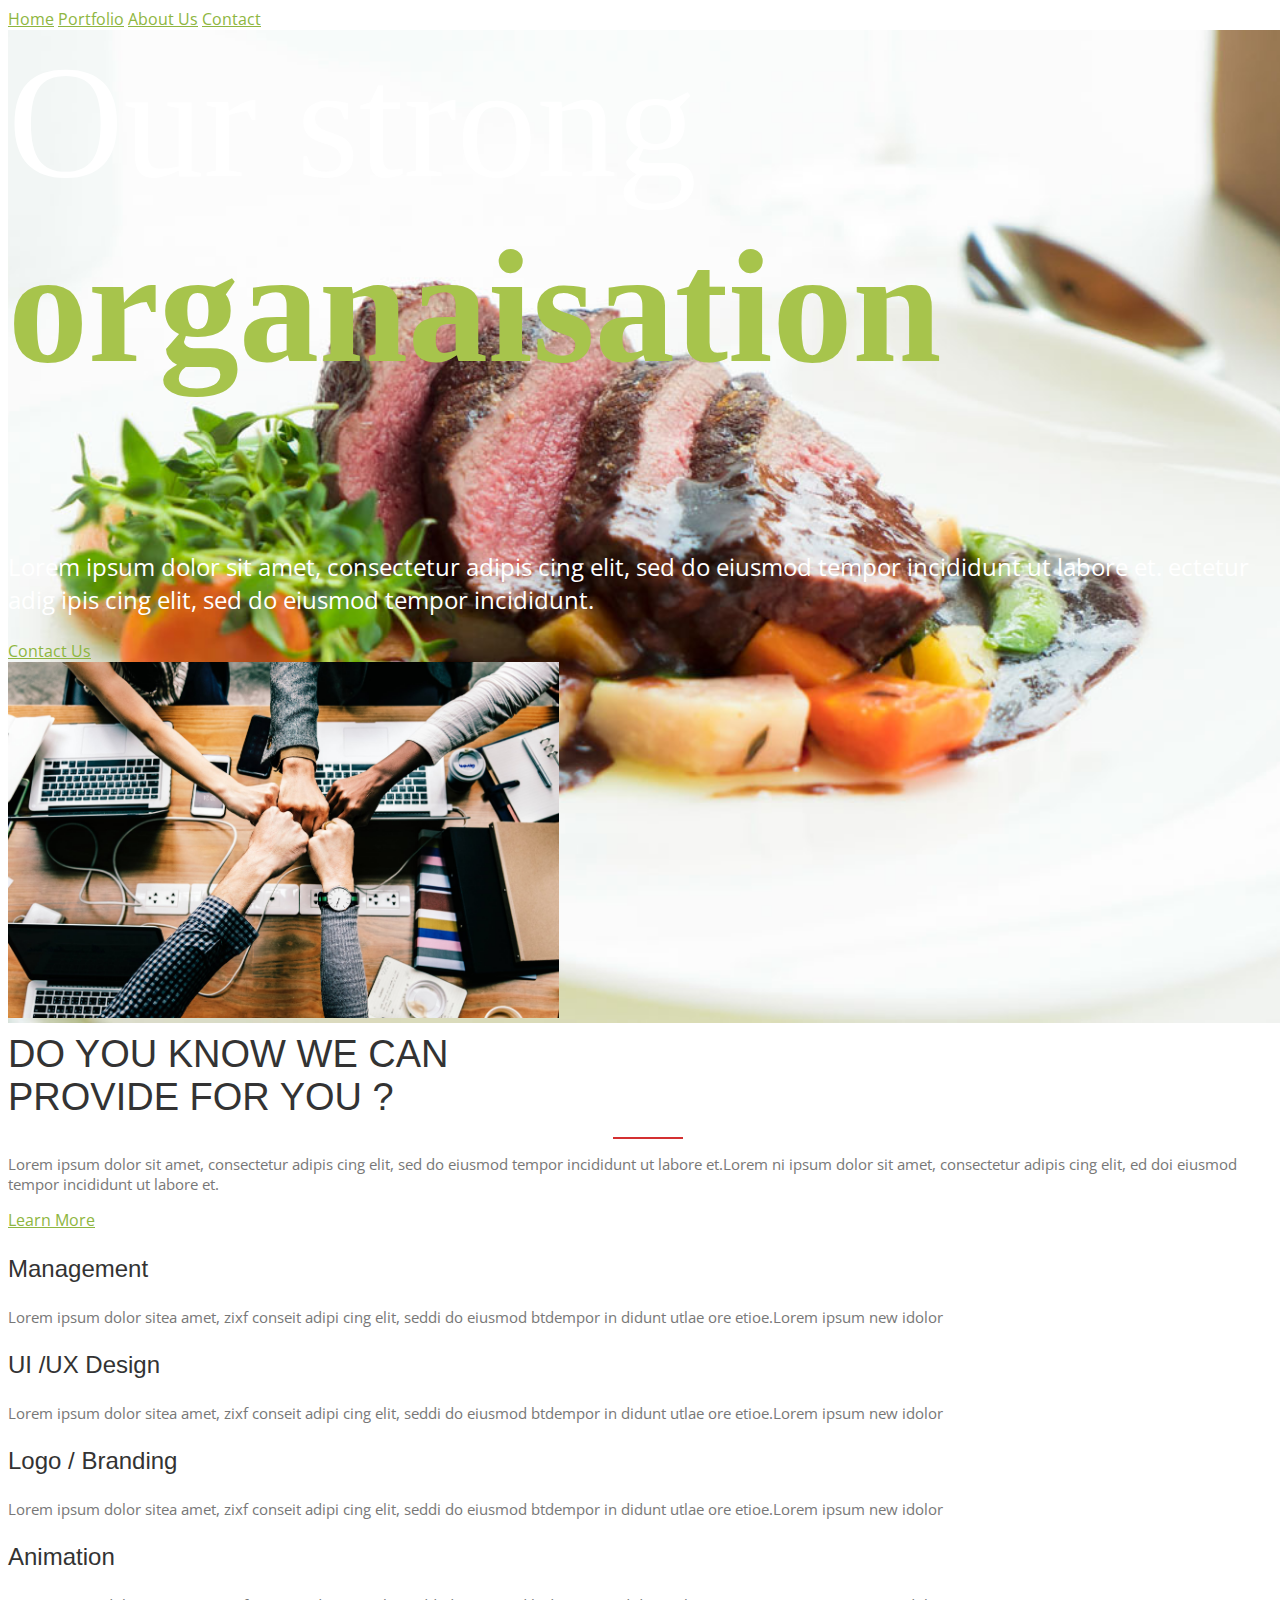
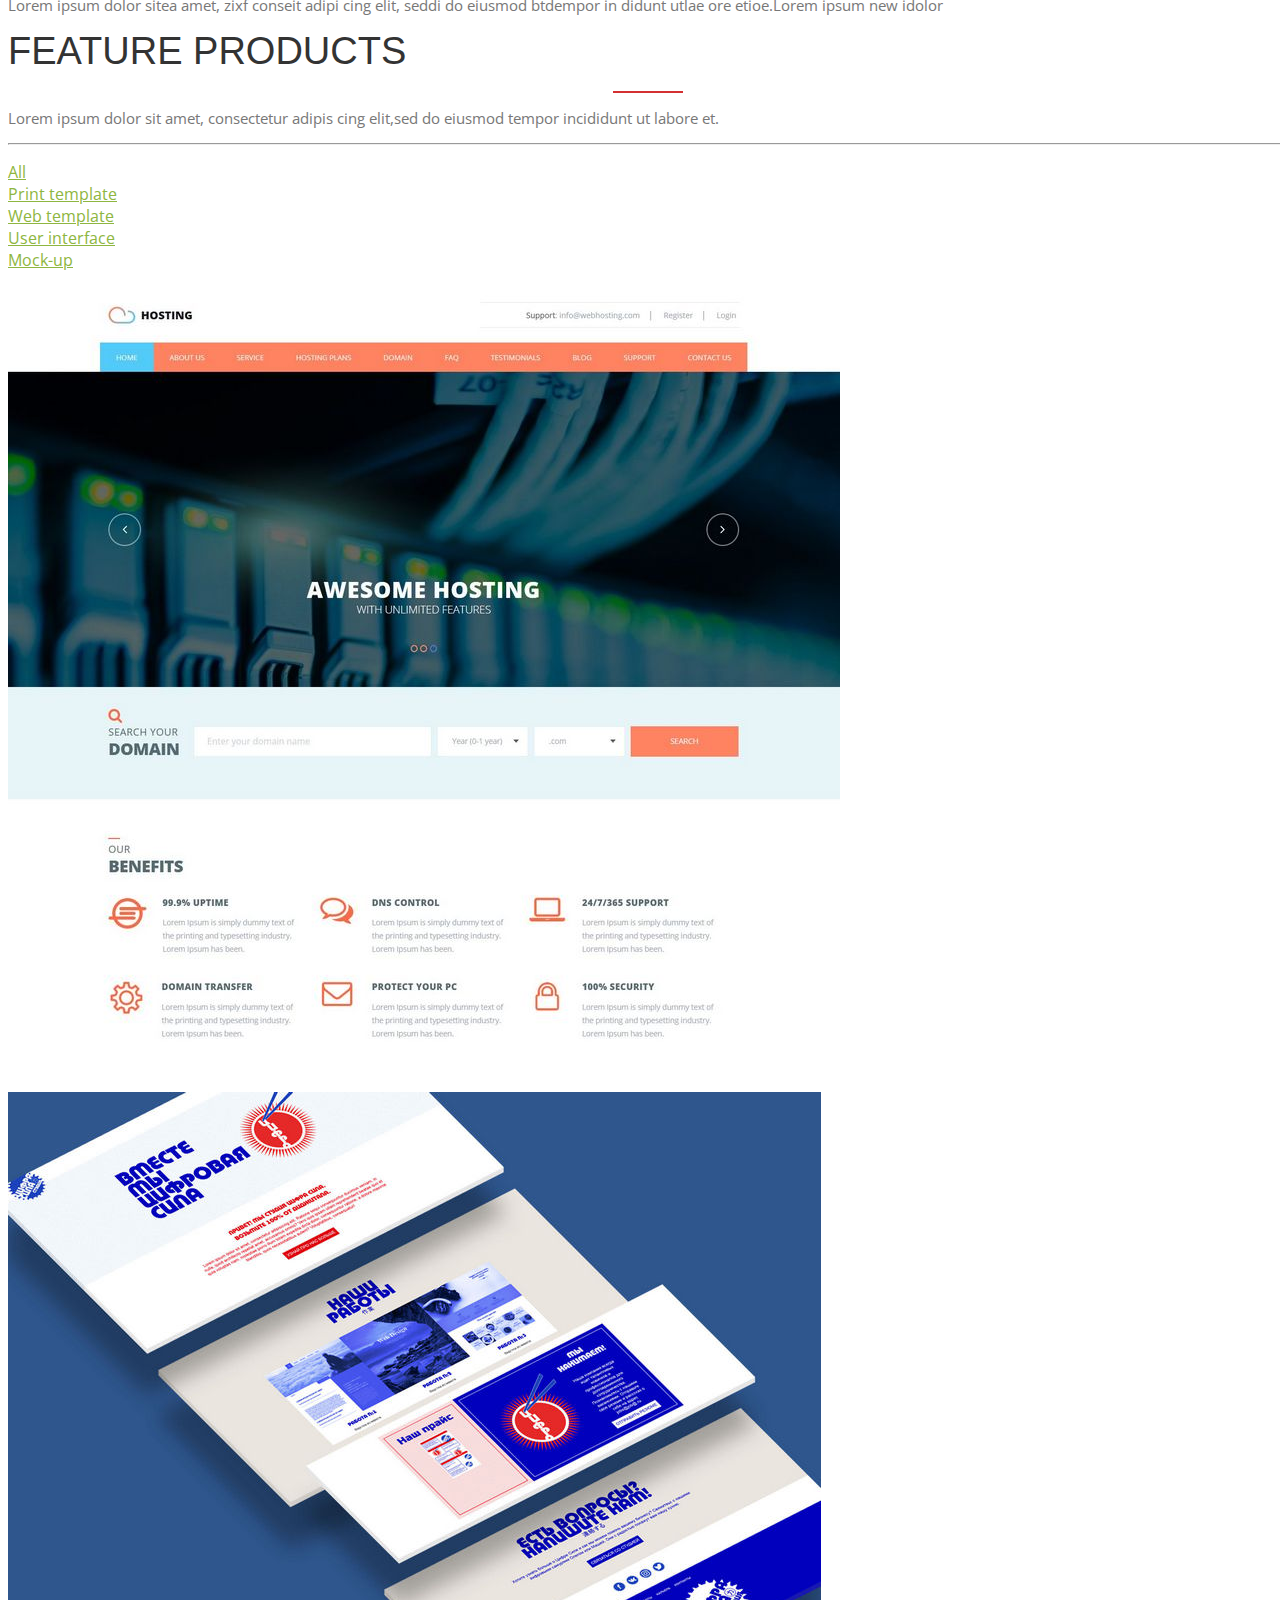
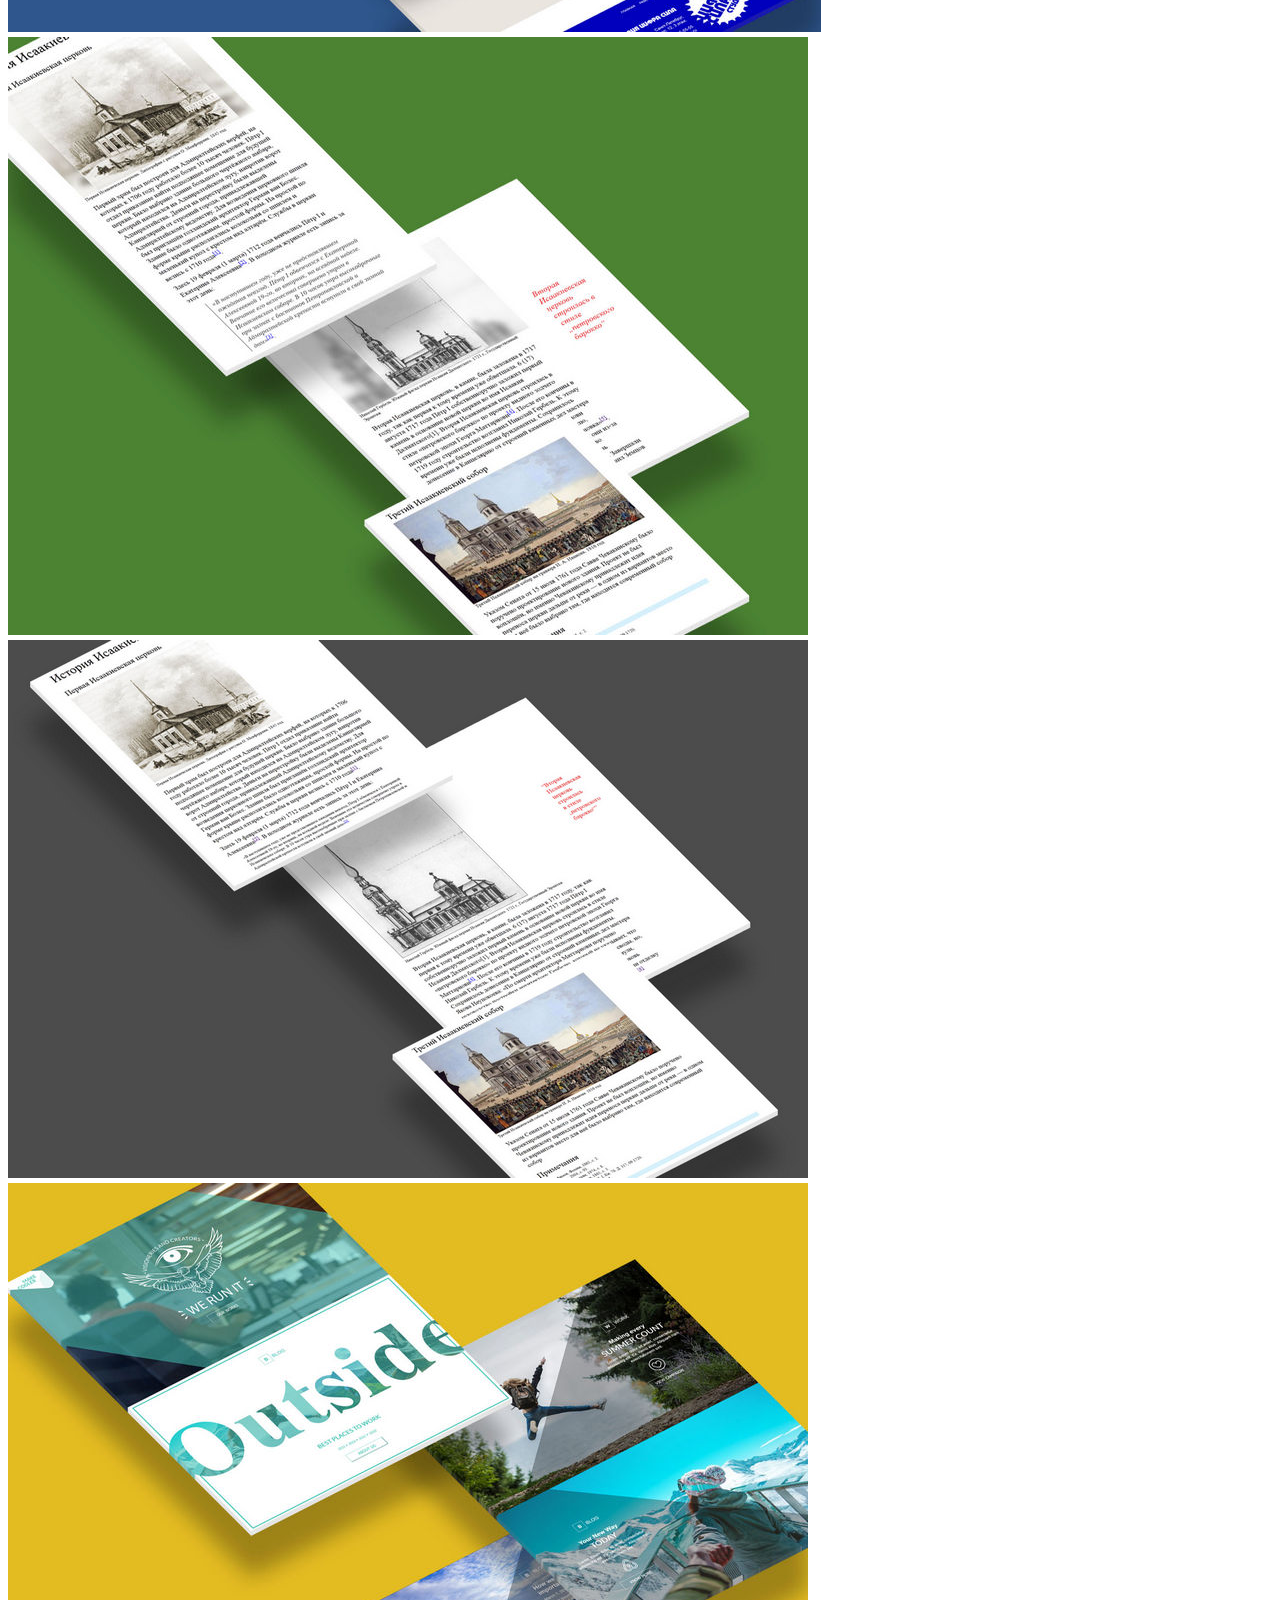
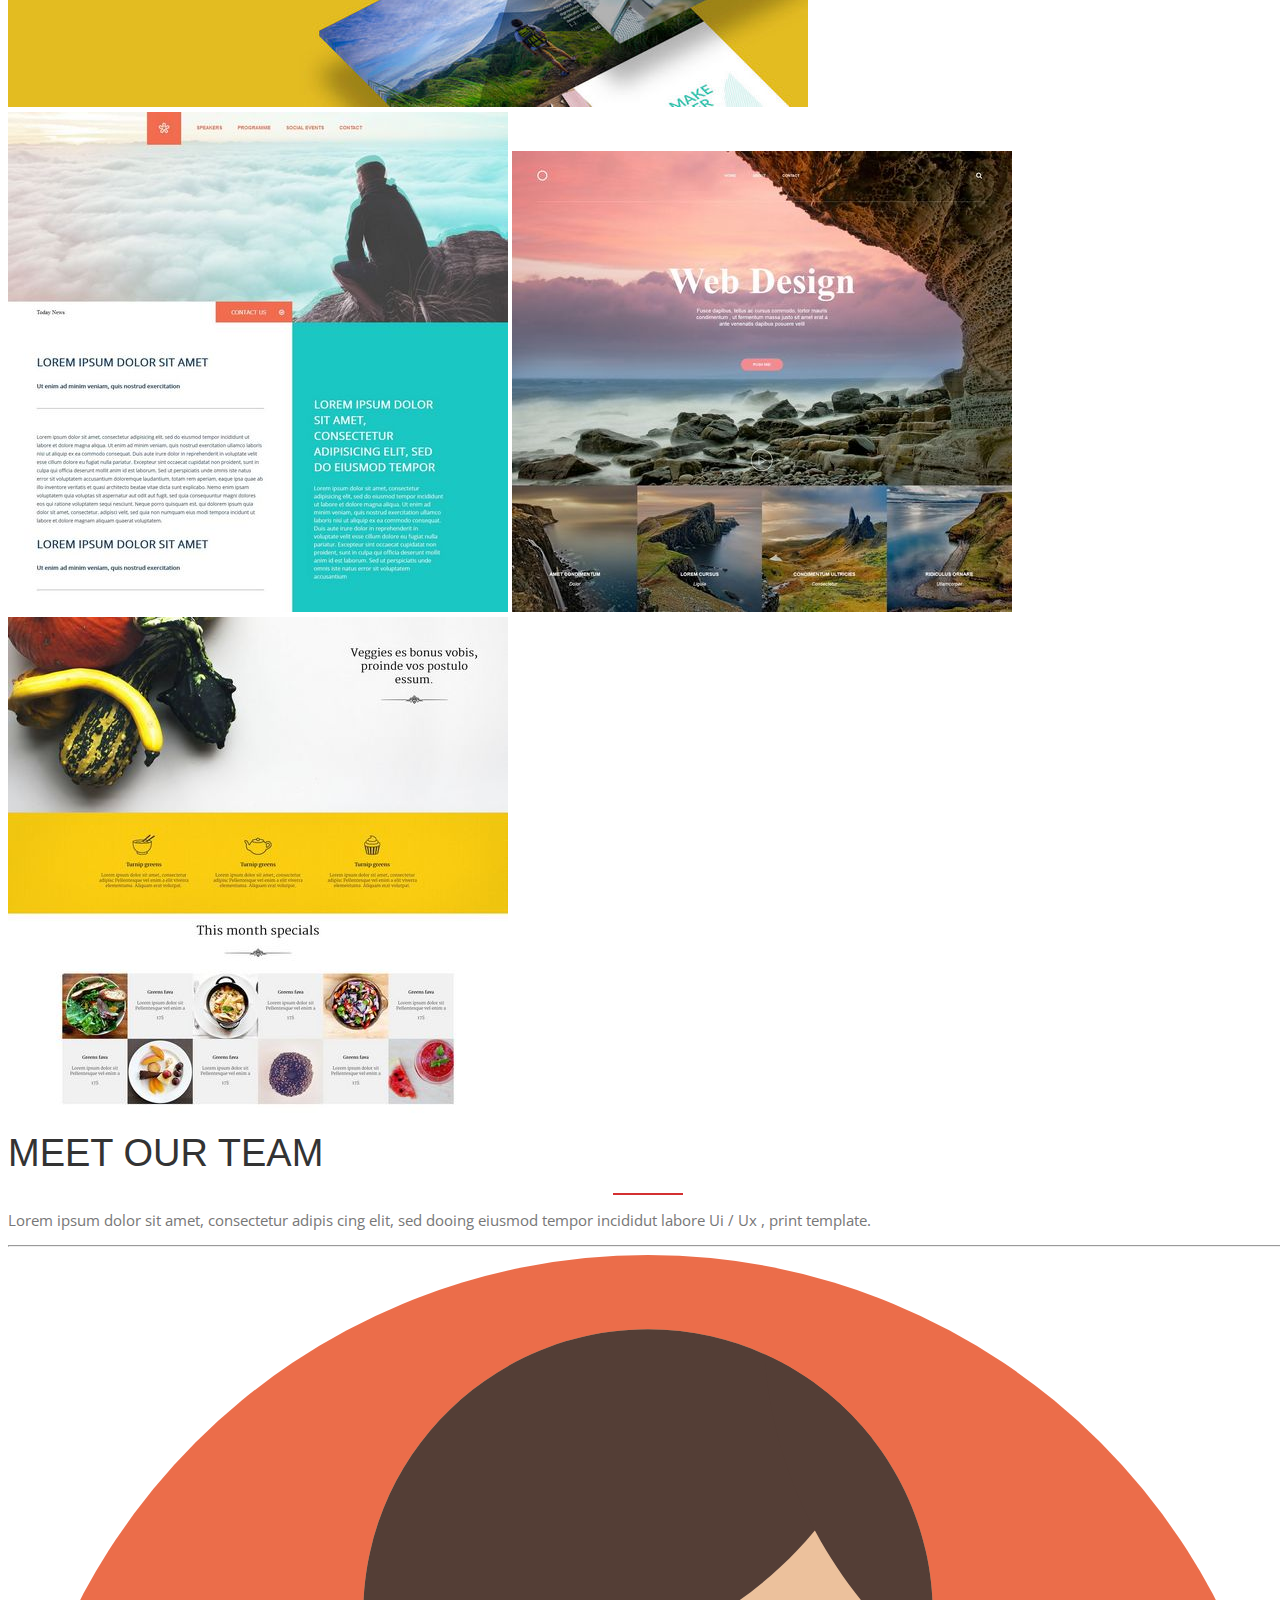
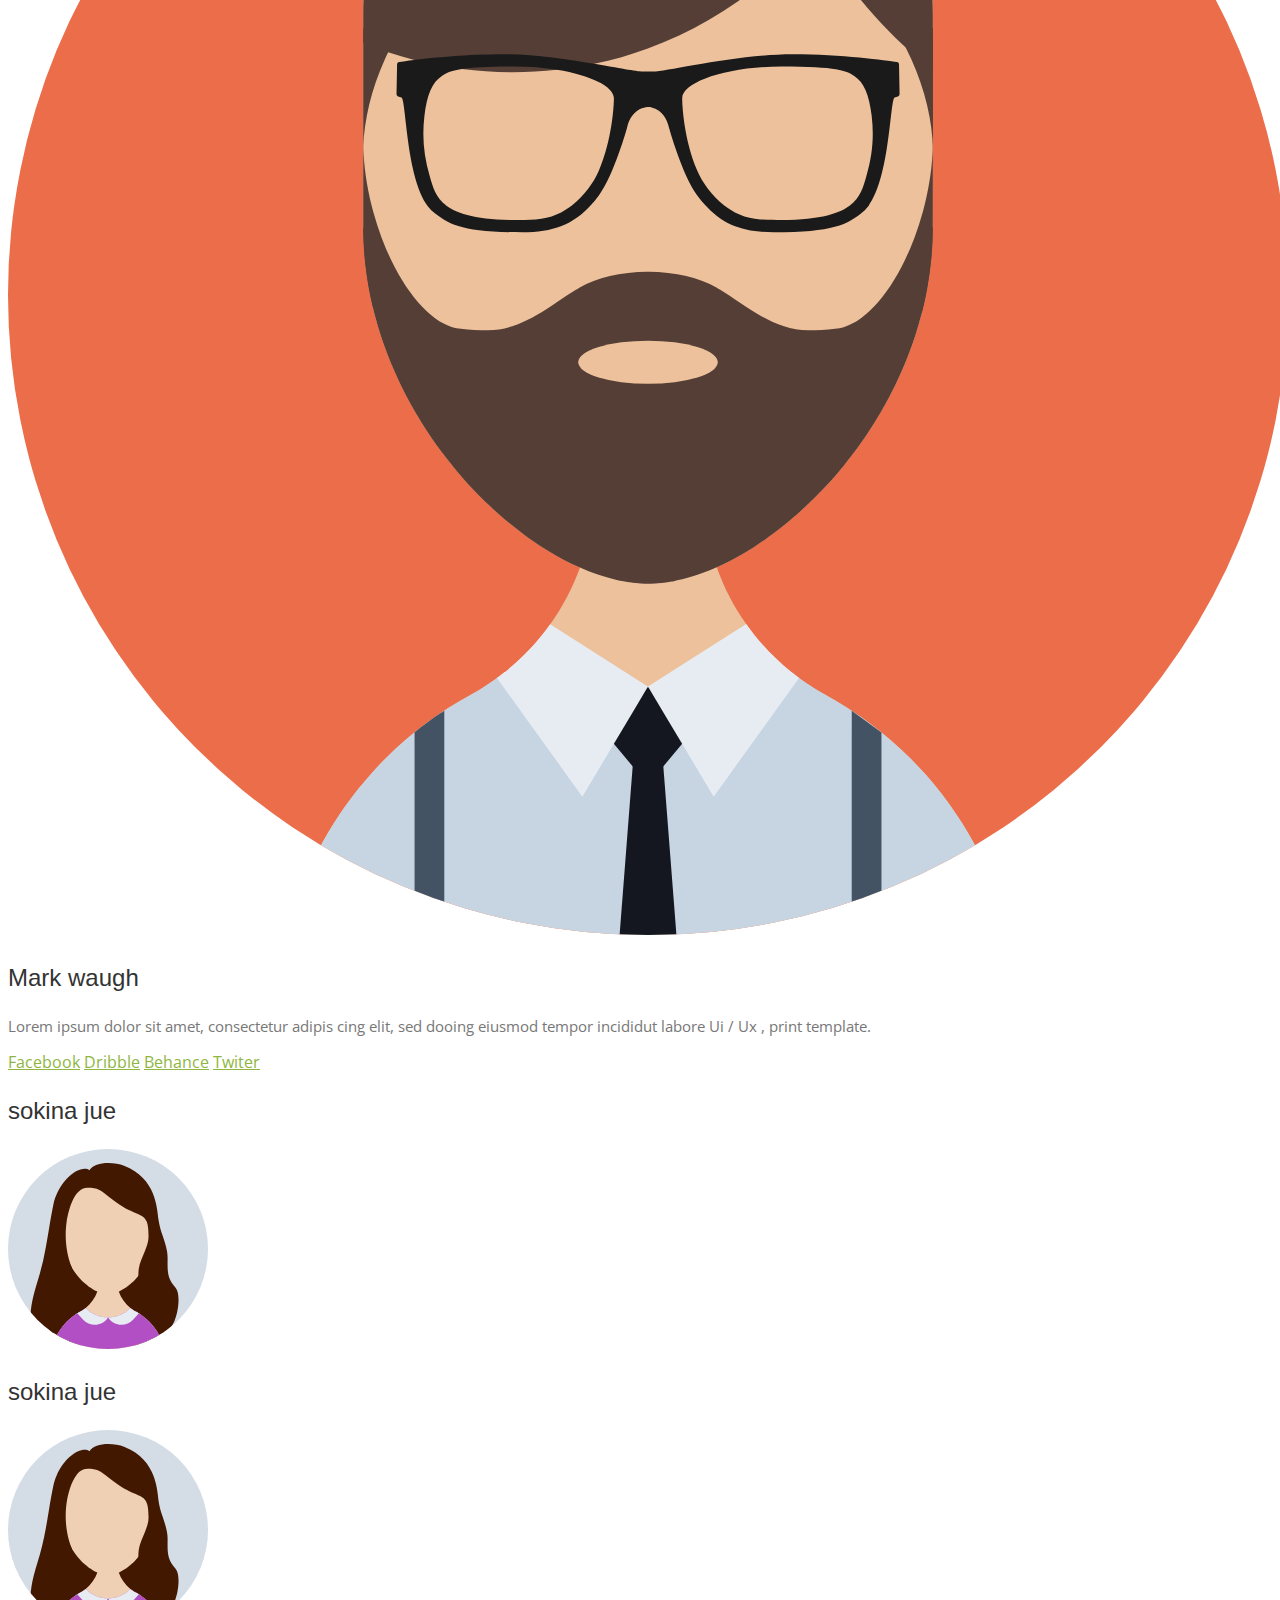
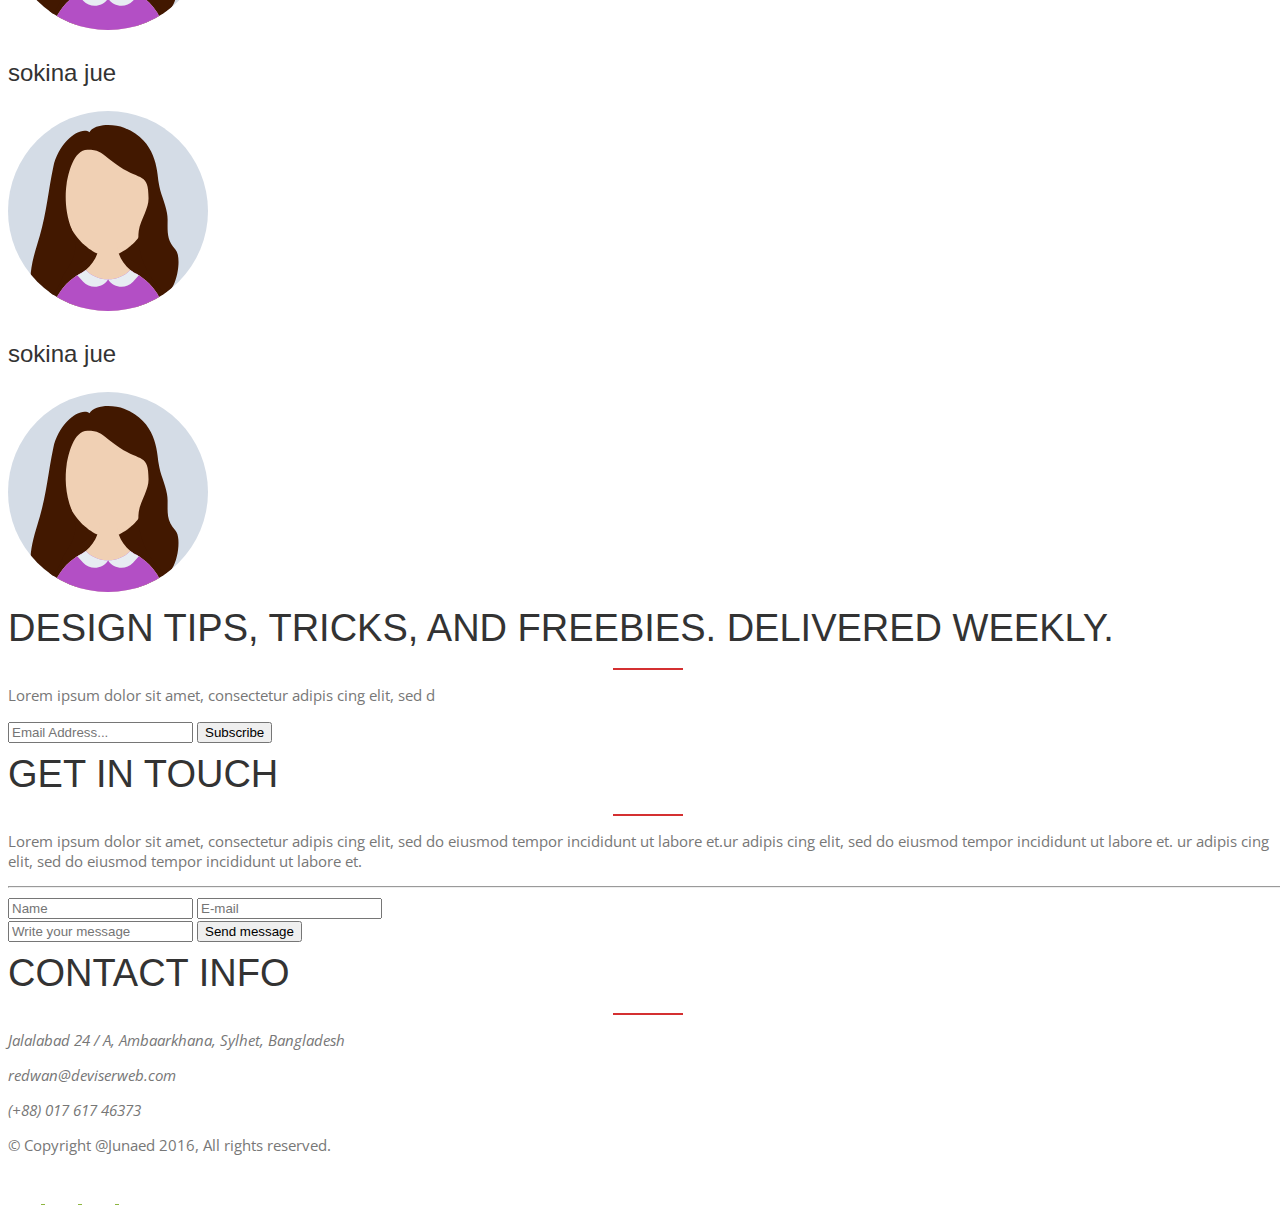
<file: index.html>
<!DOCTYPE html>
<html lang="en">
<head>
	<meta charset="utf-8">
	<title>Домашнее задание 2</title>
	<meta name="viewport" content="width=device-width, initial-scale=1.0">
	<link href="https://fonts.googleapis.com/css?family=Open+Sans:400,700,800&display=swap&subset=cyrillic" rel="stylesheet">
	<link rel="stylesheet" type="text/css" href="css/style.css">
</head>
<body>
	<div class="header-out-wrapper">
		<header>
			<div class="site-menu">
				<a href="">Home</a>
				<a href="">Portfolio</a>
				<a href="">About Us</a>
				<a href="">Contact</a>
			</div>
		</header>
	</div>
	<main>
		<div class="intro-out-wrapper">
			<div class="intro">
				<div class="intro-wrapper">
					<h1 class="intro-heading">Our strong<br> <span class="style-text">organaisation</span></h1>
					<p class="intro-text">Lorem ipsum dolor sit amet, consectetur adipis cing elit, sed do eiusmod tempor incididunt  ut labore et. ectetur adig ipis cing elit, sed do eiusmod tempor incididunt.</p>
					<a class="contact-link" href="">Contact Us</a>
				</div>
				<a class="intro-image-link" href=""><img class="intro-image" src="images/office.jpeg" alt="Фото офиса" width="551" height="356"></a>
			</div>
		</div>
		<div class="services">
			<div class="services-lead-wrapper">
				<h2 class="services-heading">Do you know we can<br> provide for you ?</h2>
				<p class="services-text">Lorem ipsum dolor sit amet, consectetur adipis cing elit, sed do eiusmod tempor incididunt ut labore et.Lorem ni ipsum dolor sit amet, consectetur adipis cing elit, ed doi eiusmod tempor incididunt ut labore et.</p>
				<a class="services-link" href="">Learn More</a>
			</div>
			<div class="services-wrapper">
				<div class="service">
					<h3 class="management">Management</h3>
					<p>Lorem ipsum dolor sitea amet, zixf conseit  adipi cing elit, seddi do eiusmod btdempor in didunt utlae ore etioe.Lorem ipsum new idolor</p>
				</div>
				<div class="service">
					<h3 class="ux">UI /UX Design</h3>
					<p>Lorem ipsum dolor sitea amet, zixf conseit  adipi cing elit, seddi do eiusmod btdempor in didunt utlae ore etioe.Lorem ipsum new idolor</p>
				</div>
				<div class="service">
					<h3 class="branding">Logo / Branding</h3>
					<p>Lorem ipsum dolor sitea amet, zixf conseit  adipi cing elit, seddi do eiusmod btdempor in didunt utlae ore etioe.Lorem ipsum new idolor</p>
				</div>
				<div class="service">
					<h3 class="animation">Animation</h3>
					<p>Lorem ipsum dolor sitea amet, zixf conseit  adipi cing elit, seddi do eiusmod btdempor in didunt utlae ore etioe.Lorem ipsum new idolor</p>
				</div>
			</div>
		</div>
		<div class="feature-products">
			<div class="feature-header">
				<h2 class="feature-heading">Feature products</h2>
				<p class="feature-text">Lorem ipsum dolor sit amet, consectetur adipis cing elit,sed do eiusmod tempor incididunt ut labore et.</p>
				<hr class="header-line">
			</div>
			<ul class="products-filter">
				<li><a class="active" href="">All</a></li>
				<li><a href="">Print template</a></li>
				<li><a href="">Web template</a></li>
				<li><a href="">User interface</a></li>
				<li><a href="">Mock-up</a></li>
			</ul>
			<div class="products-wrapper">
				<img class="product" src="images/work-1.jpg" alt="Скриншот макета">
				<img class="product" src="images/work-2.jpg" alt="Скриншот макета">
				<img class="product" src="images/work-3.jpg" alt="Скриншот макета">
				<img class="product" src="images/work-4.jpg" alt="Скриншот макета">
				<img class="product" src="images/work-5.jpg" alt="Скриншот макета">
				<img class="product" src="images/work-6.jpg" alt="Скриншот интерфейса">
				<img class="product" src="images/work-7.jpg" alt="Скриншот интерфейса">
				<img class="product" src="images/work-8.jpg" alt="Скриншот интерфейса">
			</div>
		</div>
		<div class="team">
			<div class="team-header">
				<h2 class="team-heading">Meet our team</h2>
				<p class="team-text">Lorem ipsum dolor sit amet, consectetur adipis cing elit, sed dooing eiusmod tempor incididut labore Ui / Ux , print template.</p>
				<hr class="header-line team-line">
			</div>
			<div class="team-members-wrapper">
				<img class="main-member-photo" src="images/man.svg" alt="Фото сотрудника">
				<div class="main-member-info">
					<h3>Mark waugh</h3>
					<p>Lorem ipsum dolor sit amet, consectetur adipis cing elit, sed dooing eiusmod tempor incididut labore Ui / Ux , print template.</p>
					<div class="member-social-links">
						<a href="">Facebook</a>
						<a href="">Dribble</a>
						<a href="">Behance</a>
						<a href="">Twiter</a>
					</div>
				</div>
				<div class="members-wrapper">
					<div class="member">
						<h3>sokina jue</h3>
						<img class="member-photo" src="images/girl.svg" alt="Фото сотрудника">
					</div>
					<div class="member">
						<h3>sokina jue</h3>
						<img class="member-photo" src="images/girl.svg" alt="Фото сотрудника">
					</div>
					<div class="member">
						<h3>sokina jue</h3>
						<img class="member-photo" src="images/girl.svg" alt="Фото сотрудника">
					</div>
					<div class="member">
						<h3>sokina jue</h3>
						<img class="member-photo" src="images/girl.svg" alt="Фото сотрудника">
					</div>
				</div>
			</div>
		</div>
		<div class="subscribe">
			<div class="subscribe-wrapper">
				<h2 class="subscribe-heading">Design tips, tricks, and freebies. Delivered weekly.</h2>
				<p>Lorem ipsum dolor sit amet, consectetur adipis cing elit, sed d</p>
			</div>
			<div class="subscribe-form">
				
					<form action="" method="Get" name="forma">
						<label for="email"></label>
						<input type="email-input" name="email" id="email" placeholder="Email Address..." required />
						<input type="submit" name="send" id="send" value="Subscribe">
					</form>
				
			</div>
		</div>
		<div class="feedback-contacts-wrapper">
			<div class="feedback">
				<h2>Get in touch</h2>
				<p>Lorem ipsum dolor sit amet, consectetur adipis cing elit, sed do eiusmod tempor incididunt ut labore et.ur adipis cing elit, sed do eiusmod tempor incididunt ut labore et. ur adipis cing elit, sed do eiusmod tempor incididunt ut labore et.</p>
				<hr class="header-line feedback-line">
				<div class="feedback-form">
					<form action="" method="Get">
					<div class="input">
						<label for="name-input"></label>
						<input type="text" name="Name" id="name-input" placeholder="Name">		
						<label for="email-input"></label>
						<input type="email" name="Name" id="email-input" placeholder="E-mail" required />
					</div>				
						
						<label for="message-input"></label>
						<input type="text" name="message" id="message-input" placeholder="Write your message">

						<input type="submit" name="send-button" id="send-button" value="Send message">
					</form>	
										
				</div>
			</div>
			<div class="contacts">
				<h2>Contact info</h2>
				<address class="contacts-address">
					<p>Jalalabad 24 / A, Ambaarkhana, Sylhet, Bangladesh<br></p>
					<p>redwan@deviserweb.com<br></p>
					<p>(+88) 017 617 46373<br></p>
				</address>
			</div>
			<!-- <div class="contacts-background"></div> -->
		</div>
	</main>
	<footer>
		<div class="footer-wrapper">
			<p>&copy; Copyright @Junaed 2016, All rights reserved.</p>
			<div class="footer-social-links">
				<a href="">
					<img src="images/Twitter_Rounded_Solid.png" alt="Лого">
				</a>
				<a href="">
					<img src="images/LinkedIn_Rounded_Solid.png" alt="Лого">
				</a>
				<a href="">
					<img src="images/Google_Rounded_Solid.png" alt="Лого">
				</a>
				<a href="">
					<img src="images/Facebook_Rounded_Solid.png" alt="Лого">
				</a>
			</div>
		</div>
	</footer>
</body>
</html>
</file>
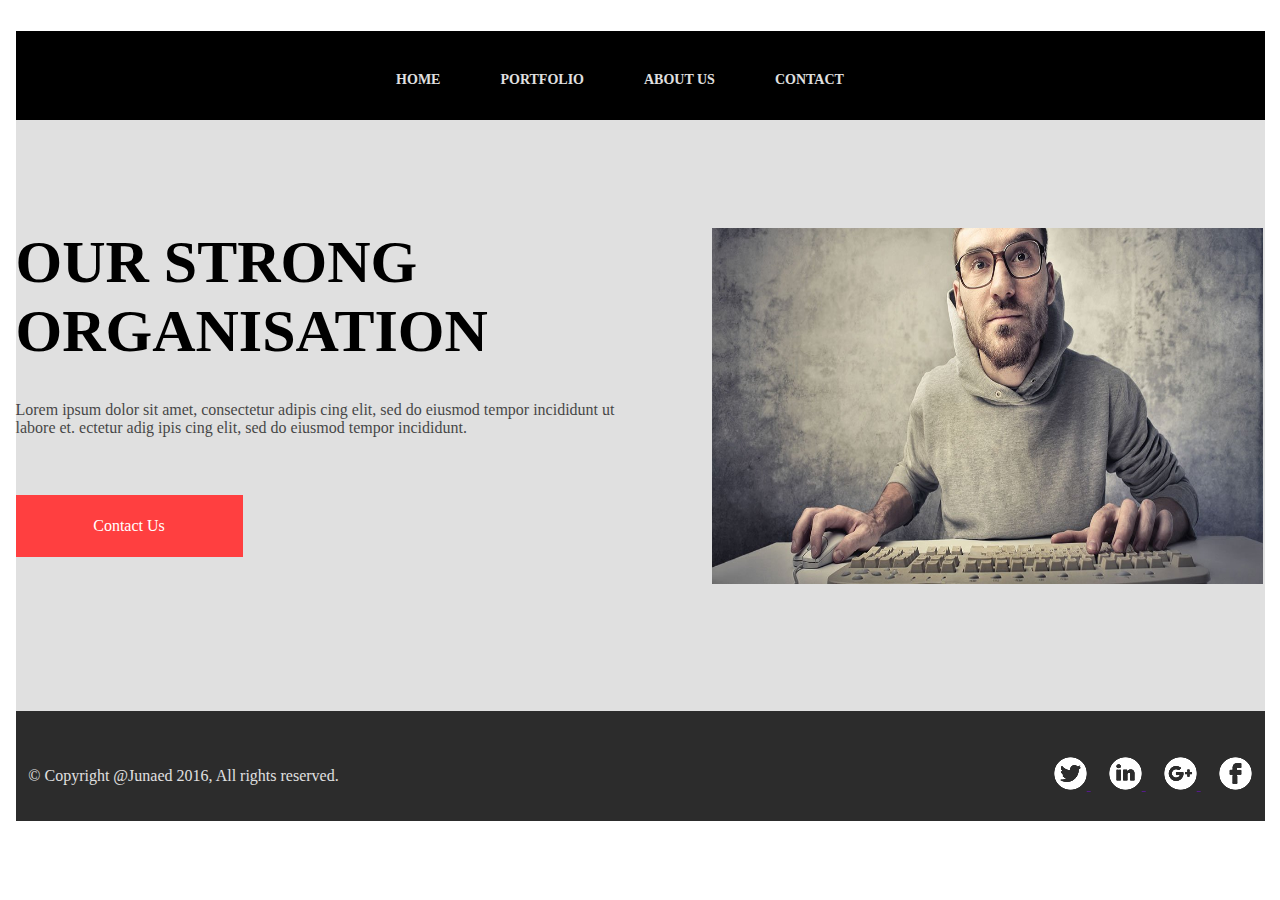
<file: a2_practice/site.html>
<!DOCTYPE html>
<html>
<head>
    <meta charset="utf-8">
    <title>Домашнее задание 2</title>
    <link rel="stylesheet" type="text/css" href="css/style.css">
</head>
<body>
    <div class="alignment">
        <header>
            <nav>
                <a href="">Home</a>
                <a href="">Portfolio</a>
                <a href="">About Us</a>
                <a href="">Contact</a>
            </nav>
        </header>
        <main>
            <div class="intro-wrapper">
                <h1>Our strong<br> organisation</h1>
                <p class="intro-text">Lorem ipsum dolor sit amet, consectetur adipis cing elit, sed do eiusmod tempor incididunt  ut labore et. ectetur adig ipis cing elit, sed do eiusmod tempor incididunt.</p>
                <a class="contact-link" href="">Contact Us</a>
            </div>
            <img class="intro-image" src="img/prog.jpg" alt="Программист" width="551" height="356">
        </main>
    </div>
    <footer>
        <div class="footer-wrapper">
            <p>&copy; Copyright @Junaed 2016, All rights reserved.</p>
            <div class="footer-social-links">
                <a href="">
                    <img src="img/Twitter_Rounded_Solid.png" alt="Лого">
                </a>
                <a href="">
                    <img src="img/LinkedIn_Rounded_Solid.png" alt="Лого">
                </a>
                <a href="">
                    <img src="img/Google_Rounded_Solid.png" alt="Лого">
                </a>
                <a href="">
                    <img src="img/Facebook_Rounded_Solid.png" alt="Лого">
                </a>
            </div>
        </div>
    </footer>
</body>
</html>
</file>
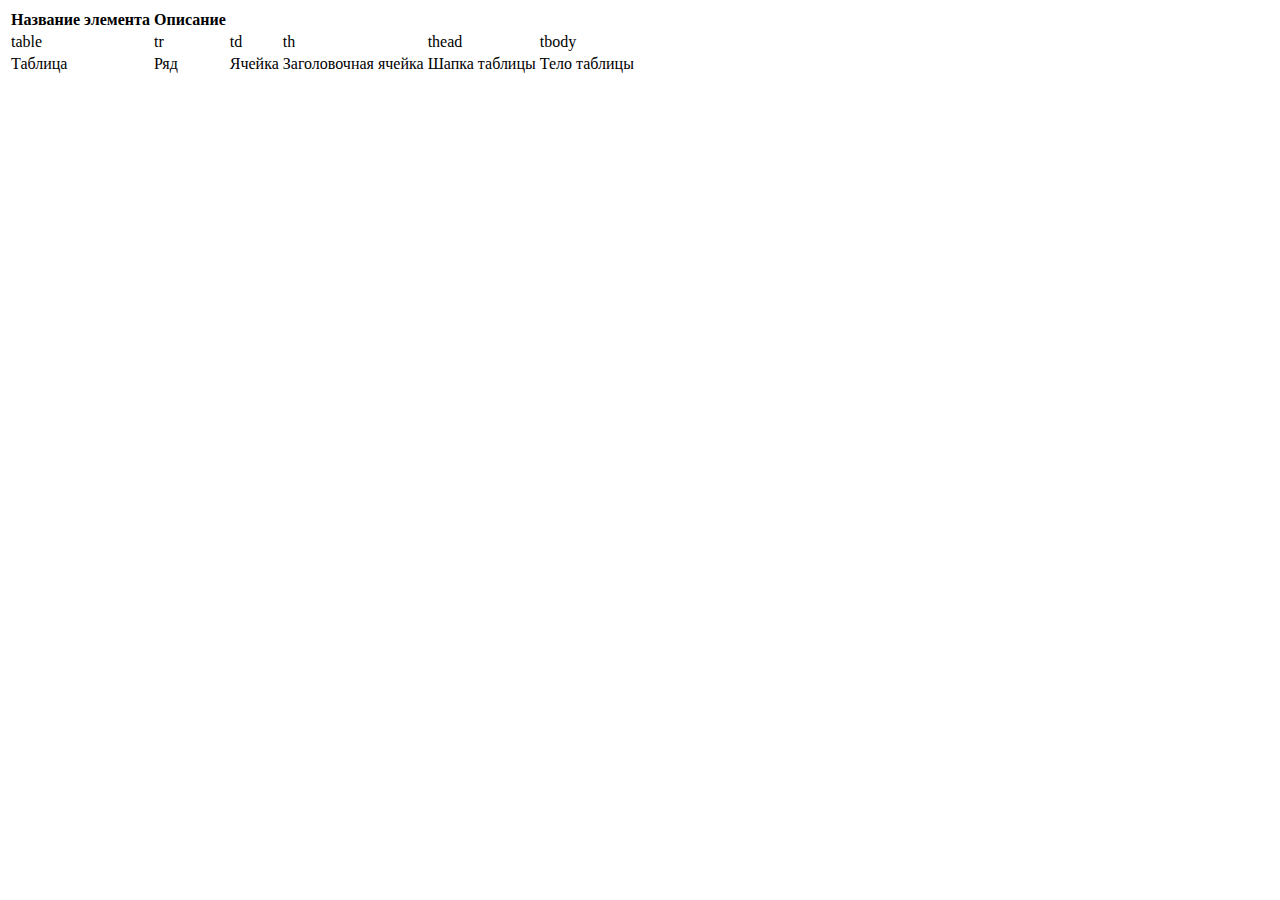
<file: css/table.html>
<!DOCTYPE html>
<html lang="en">
<head>
	<meta charset="UTF-8">
	<title>Document</title>
</head>
<body>
	<table>
	    <thead>
	    <tr>
	        <th>Название элемента</th>
	        <th>Описание</th>
	    </tr>    
	    </thead>
	    <tbody>
	        <tr>
	            <td>table</td>
	            <td>tr</td>
	            <td>td</td>
	            <td>th</td>
	            <td>thead</td>
	            <td>tbody</td>
	        </tr>
	        <tr>
	            <td>Таблица</td>
	            <td>Ряд</td>
	            <td>Ячейка</td>
	            <td>Заголовочная ячейка</td>
	            <td>Шапка таблицы</td>
	            <td>Тело таблицы</td>
	        </tr>
	    </tbody>
	</table>
</body>
</html>
</file>
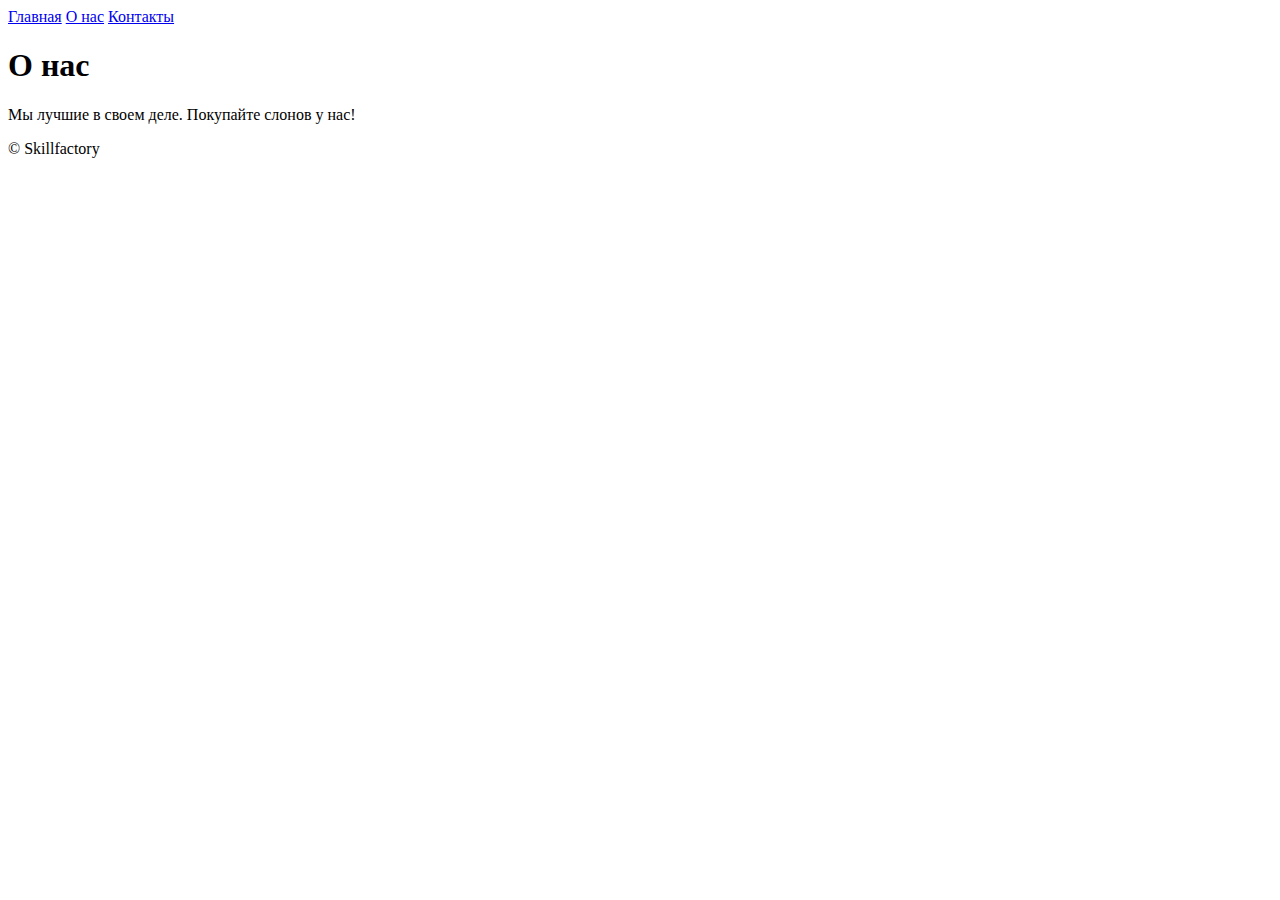
<file: pages/about.html>
<!DOCTYPE html>

<html>
<head>
    <meta charset="utf-8">
    <title>О нас - Моя первая веб-страница</title>
</head>
<body>
    <header>
        <a href="../index.html">Главная</a>
        <a href="#">О нас</a>
        <a href="contacts.html">Контакты</a>
    </header>
    <main>
        <h1>О нас</h1>
        <p>Мы лучшие в своем деле. Покупайте слонов у нас!</p>
    </main>
    <footer>
            <span>&copy;&nbsp;Skillfactory</span>
    </footer>
</body>
</html>
</file>
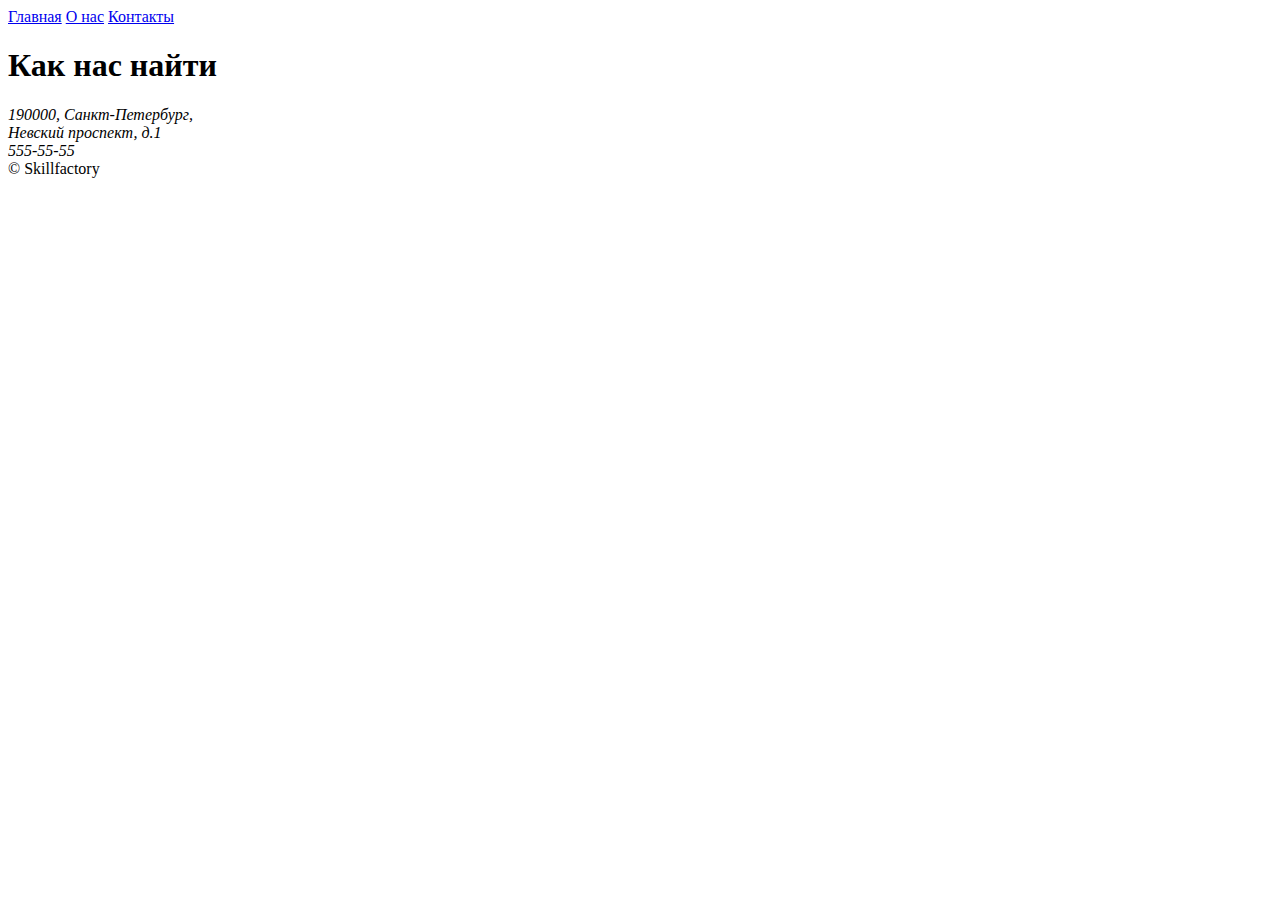
<file: pages/contacts.html>
<!DOCTYPE html>
<html>
<head>
    <meta charset="utf-8">
    <title>Контакты - Моя первая веб-страница</title>
</head>
<body>
    <header>
        <a href="../index.html">Главная</a>
        <a href="about.html">О нас</a>
        <a href="#">Контакты</a>
    </header>
    <main>
        <h1>Как нас найти</h1>
        <address>
            190000, Санкт-Петербург,<br>
            Невский проспект, д.1<br>
            555-55-55<br>
        </address>        
    </main>
    <footer>
            <span>&copy;&nbsp;Skillfactory</span>
    </footer>
</body>
</html>
</file>
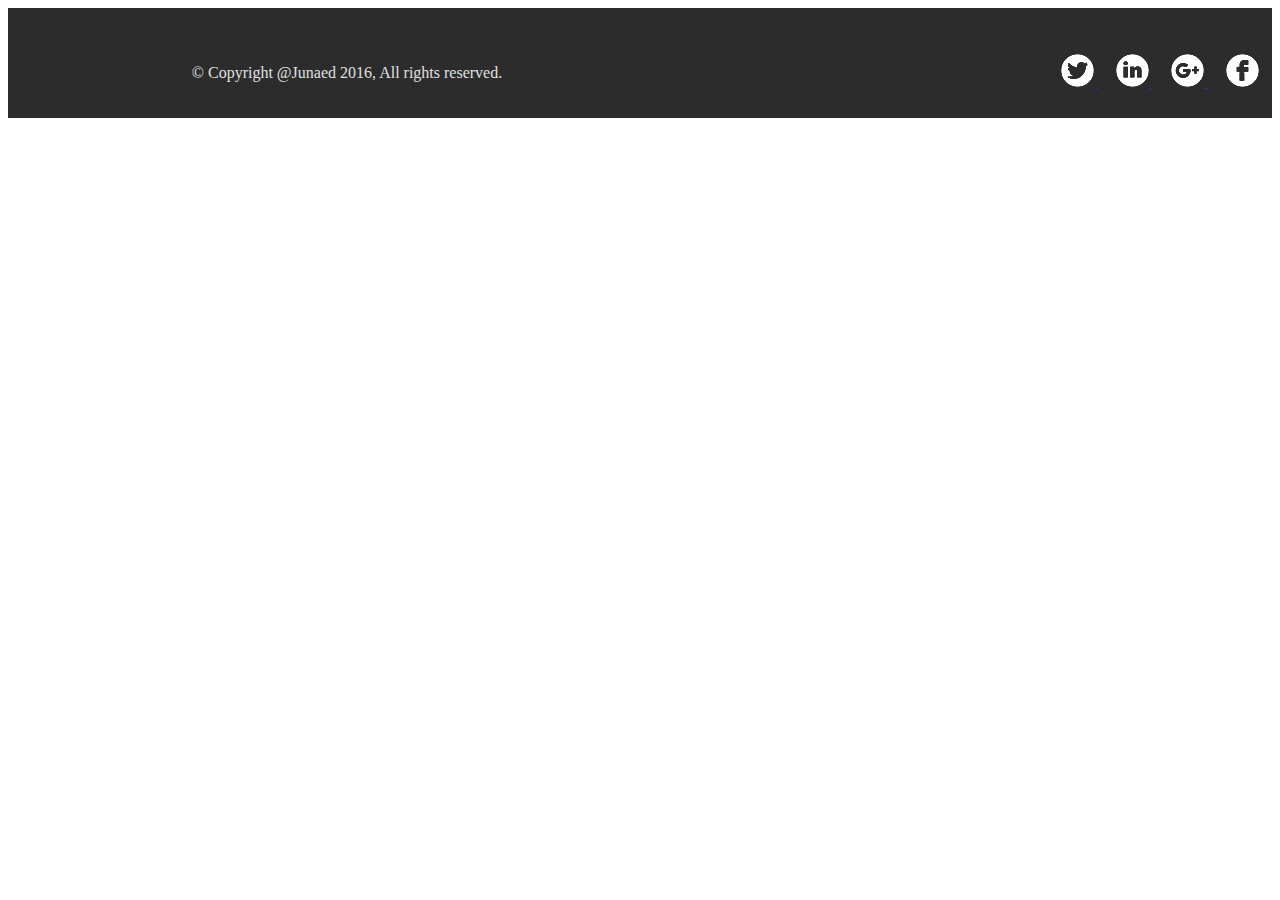
<file: a2_practice/a3/site.html>
<!DOCTYPE html>
<html>
<head>
    <meta charset="utf-8">
    <title>Домашнее задание 2</title>
    <link rel="stylesheet" type="text/css" href="css/style.css">
</head>
<body>
    <footer>
        <div class="footer-wrapper">
            <p>&copy; Copyright @Junaed 2016, All rights reserved.</p>
            <div class="footer-social-links">
                <a href="">
                    <img src="img/Twitter_Rounded_Solid.png" alt="Лого">
                </a>
                <a href="">
                    <img src="img/LinkedIn_Rounded_Solid.png" alt="Лого">
                </a>
                <a href="">
                    <img src="img/Google_Rounded_Solid.png" alt="Лого">
                </a>
                <a href="">
                    <img src="img/Facebook_Rounded_Solid.png" alt="Лого">
                </a>
            </div>
        </div>
    </footer>
</body>
</html>
</file>
<file: css/style.css>
body, html {
	font-family: 'Open Sans', serif;
	text-rendering: optimizeLegibility !important;
	-webkit-font-smoothing: antialiased !important;
	color: #777;
	font-weight: 400;
	width: 100% !important;
	height: 100% !important;
}
h1, h2, h3, h4 {
	font-family: 'Raleway', sans-serif;
}
h2 {
	font-weight: 400;
	font-size: 38px;
	color: #333;
	text-transform: uppercase;
	position: relative;
	margin-top: 10px;
	margin-bottom: 15px;
	padding-bottom: 20px;
}
h2::after {
	position: absolute;
	content: "";
	background: #d43031;
	height: 2px;
	width: 70px;
	bottom: 0;
	margin-left: -35px;
	left: 50%;
}
h3 {
	font-size: 24px;
	font-weight: 400;
	color: #333;
}
h4 {
	font-size: 24px;
	text-transform: uppercase;
	font-weight: 400;
	color: #333;
}
h5 {
	text-transform: uppercase;
	font-weight: 700;
	line-height: 20px;
}
p {
	font-size: 15px;
}
p.intro {
	margin: 12px 0 0;
	line-height: 24px;
}
a {
	color: #8eb640;
}
a:hover, a:focus {
	text-decoration: none;
	color: #222;
}
ul, ol {
	list-style: none;
}
ul, ol {
	padding: 0;
	webkit-padding: 0;
	moz-padding: 0;
}
.btn:active, .btn.active {
	background-image: none;
	outline: 0;
	-webkit-box-shadow: none;
	box-shadow: none;
}
a:focus, .btn:focus, .btn:active:focus, .btn.active:focus, .btn.focus, .btn:active.focus, .btn.active.focus {
	outline: none;
	outline-offset: none;
}
/* Navigation */
.navbar .navbar-nav {
	display: inline-block;
	float: none;
	vertical-align: top;
}
.navbar .navbar-collapse {
	text-align: center;
}
#menu {
	padding: 20px;
	transition: all 0.8s;
}
#menu.navbar-default {
	background-color: rgba(248, 248, 248, 0);
	border-color: rgba(231, 231, 231, 0);
}
#menu.navbar-default .navbar-nav > li > a {
	text-transform: uppercase;
	color: #eee;
	font-weight: 400;
	font-size: 15px;
	padding: 5px 0;
	border: 2px solid transparent;
	letter-spacing: 0.5px;
	margin: 0 40px 0 40px;
}
#menu.navbar-default .navbar-nav > li > a:hover {
	color: #d43031;
}
.on {
	background-color: #262626 !important;
	padding: 0 !important;
	padding: 10px 0 !important;
}
.navbar-default .navbar-nav > .active > a, .navbar-default .navbar-nav > .active > a:hover, .navbar-default .navbar-nav > .active > a:focus {
	color: #d43031 !important;
	background-color: transparent;
}
.navbar-toggle {
	border-radius: 0;
}
.navbar-default .navbar-toggle:hover, .navbar-default .navbar-toggle:focus {
	background-color: #d43031;
	border-color: #d43031;
}
.navbar-default .navbar-toggle .icon-bar {
	background-color: #FFF;
}
.navbar-default .navbar-toggle:hover>.icon-bar {
	background-color: #FFF;
}
.section-title {
	margin-bottom: 70px;
}
.section-title .overlay {
	padding: 80px 0;
	background: rgba(0, 0, 0, 0.7);
}
.section-title p {
	font-size: 22px;
}
.section-title hr {
	margin: 0 auto;
	margin-bottom: 40px;
}
.btn-custom {
	text-transform: uppercase;
	color: #777;
	background-color: transparent;
	border: 2px solid #777;
	padding: 14px 20px;
	margin: 0;
	font-size: 15px;
	font-weight: 500;
	letter-spacing: 0.5px;
	border-radius: 0;
	margin-top: 20px;
	transition: all 0.3s;
}
.btn-custom:hover, .btn-custom:focus, .btn-custom.focus, .btn-custom:active, .btn-custom.active {
	color: #ddd;
	border: 2px solid #d43031;
	background-color: #d43031;
}
/* Header Section */
.intro {
	display: table;
	width: 100%;
	padding: 0;
	background: url(../img/intro-bg.jpg) center center no-repeat;
	background-color: #e5e5e5;
	-webkit-background-size: cover;
	-moz-background-size: cover;
	background-size: cover;
	-o-background-size: cover;
}
.intro .overlay {
	background: rgba(0,0,0,0.4);
}
.intro h1 {
	font-family: 'Rochester', cursive;
	color: #fff;
	font-size: 10em;
	font-weight: 400;
	margin-top: 0;
}
.intro span {
	color: #a7c44c;
	font-weight: 600;
}
.intro p {
	color: #fff;
	font-size: 24px;
	font-weight: 400;
	margin-top: 150px;
}
header .intro-text {
	padding-top: 200px;
	padding-bottom: 50px;
	text-align: center;
}
/* Features Section */
#features {
	padding: 120px 0;
}
#features .features-item {
	margin: 0 20px;
}
#features img {
	margin: 30px auto 20px;
}
#features .about-img:before {
	display: block;
	content: '';
	position: absolute;
	top: 8px;
	right: 8px;
	bottom: 8px;
	left: 8px;
	border: 1px solid rgba(255, 255, 255, 0.5);
}
#features p {
	line-height: 24px;
	margin: 15px 0 30px;
}
/* About Section */
#about {
	padding: 0;
	background: #f6f6f6;
}
#about h2::after {
	bottom: 0;
	margin-left: 0;
	left: 0;
}
#about .about-text {
	padding: 80px 0;
}
#about .about-img {
	background: #444 url(../img/gallery-bg.jpg) center center no-repeat;
	background-size: cover;
	height: 570px;
}
#about p {
	line-height: 24px;
	margin: 15px 0 30px;
}
/* Menu Section */
#restaurant-menu {
	padding: 100px 0 60px 0;
}
#restaurant-menu img {
	width: 300px;
	box-shadow: 15px 0 #a7c44c;
}
#restaurant-menu h3 {
	padding: 10px 0;
	text-transform: uppercase;
}
#restaurant-menu .menu-section hr {
	margin: 0 auto;
}
#restaurant-menu .menu-section {
	margin: 0 20px 80px;
}
#restaurant-menu .menu-section-title {
	font-size: 32px;
	display: block;
	font-weight: 400;
	color: #444;
	margin: 20px 0;
	text-align: center;
}
#restaurant-menu .menu-item {
	margin: 45px 0;
	font-size: 18px;
}
#restaurant-menu .menu-item-name {
	font-weight: 400;
	font-size: 20px;
	color: #444;
	margin-bottom: 10px;
}
#restaurant-menu .menu-item-description {
	font-size: 15px;
	width: 85%;
}
#restaurant-menu .menu-item-price {
	float: right;
	font-weight: 400;
	color: #555;
	margin-top: -36px;
}
/* Gallery Section */
#gallery {
	padding: 0;
}
#gallery .gallery-item {
	margin: 0 -15px;
}
/* Team Section */
#team {
	padding: 120px 0;
}
#team h2::after {
	bottom: 0;
	margin-left: 0;
	left: 0;
}
#team img {
	max-width: 550px;
}
#team .team-img {
	display: inline-block;
	position: relative;
}
/* Contact Section */
#contact {
	padding: 100px 0;
	background: #333;
}
#contact .contact-item p {
	font-size: 15px;
	color: #777;
}
#contact .section-title {
	margin-top: 60px;
	margin-bottom: 40px;
}
#contact form {
	padding: 0;
}
#contact h3 {
	position: relative;
	text-transform: uppercase;
	font-size: 18px;
	font-weight: 400;
	color: #aaa;
	padding: 20px 0;
}
#contact h3::after {
	position: absolute;
	content: "";
	background: #d43031;
	height: 2px;
	width: 40px;
	bottom: 0;
	margin-left: -20px;
	left: 50%;
}
#contact .text-danger {
	color: #cc0033;
	text-align: left;
}
label {
	font-size: 12px;
	font-weight: 400;
	font-family: 'Open Sans', sans-serif;
	float: left;
}
#contact .form-control {
	display: block;
	width: 100%;
	padding: 6px 12px;
	font-size: 16px;
	line-height: 1.42857143;
	color: #ccc;
	background-color: rgba(255,255,255,.2);
	background-image: none;
	border: 0;
	border-radius: 0;
	-webkit-box-shadow: none;
	box-shadow: none;
	-webkit-transition: none;
	-o-transition: none;
	transition: none;
}
#contact .form-control:focus {
	border-color: #999;
	outline: 0;
	-webkit-box-shadow: transparent;
	box-shadow: transparent;
}
.form-control::-webkit-input-placeholder {
color: #999;
}
.form-control:-moz-placeholder {
color: #999;
}
.form-control::-moz-placeholder {
color: #999;
}
.form-control:-ms-input-placeholder {
color: #999;
}
#contact .contact-item {
	margin: 20px 0 40px 0;
}
#contact .contact-item span {
	font-weight: 400;
	color: #aaa;
	text-transform: uppercase;
	margin-bottom: 6px;
	display: inline-block;
}
/* Footer Section*/
#footer {
	background: #262626;
	padding: 40px 0 20px 0;
}
#footer .social {
	margin-top: -5px;
	text-align: right;
}
#footer .social ul li {
	display: inline-block;
	margin: 0 15px;
}
#footer .social i.fa {
	font-size: 24px;
	padding: 4px;
	color: #888;
	transition: all 0.3s;
}
#footer .social i.fa:hover {
	color: #eee;
}
#footer p {
	font-size: 14px;
	color: #666;
}
#footer a {
	color: #999;
}
#footer a:hover {
	color: #eee;
}
</file>
<file: a2_practice/css/style.css>
body {
    display: flex;
    flex-wrap: wrap;
    justify-content: space-between;
    align-items: flex-start;
    max-width: 1249px;
    margin: 31px auto;
    padding-left: 1vw;
    padding-right: 1vw;
}
.alignment{
    display: flex;
    margin:0 auto;
    width: 1580px;
    flex-direction: column;
}
header {

    width: 1249px;
    display: flex;
    align-items: center;
    justify-content: center;
    max-width: 1249px;
    margin: 0 auto;
    min-height: 89px;
    background-color: #000000;

}

nav {
    display: flex;
    flex-wrap: wrap;
    align-items: center;
    position: relative;
    right: 20px;
}

nav > a {
    padding: 39px 30px 30px;
    color: #e0e0e0;
    font-size: 14px;
    font-weight: bold;
    text-decoration: none;
    text-transform: uppercase;
}

nav > a:hover {
    background-color: #ff3f40;
}

main {
    background-color: #e0e0e0;
    width: 1249px;
    padding: 108px 0 123px;
}

.intro-wrapper {
    display: inline-block;
    width: 50%;
    vertical-align: top;
    margin-right: 68px;
}

.intro-wrapper h1 {
    margin: 0;
    font-size: 60px;
    font-weight: bold;
    text-transform: uppercase;
    margin-bottom: 35px;
}

.intro-text {
    margin-bottom: 58px;
    opacity: 0.7;
}

.contact-link {
    color: #ffffff;
    display: inline-block;
    background-color: #ff3f40;
    width: 227px;
    padding: 22px 0;
    text-align: center;
    text-decoration: none;
}

.intro-image {
    display: inline-block;
    width: 551px;
    height: 356px;
}
footer {
    background-color: #2c2c2c;
    padding: 0 1vw;
    width: 1582px;
}

.footer-wrapper {

    box-sizing: border-box;
    padding: 19px 0 0;
    color: #e0e0e0;
    display: flex;
    align-items: center;
    justify-content: space-between;
    min-height: 110px;
    background-color: #2c2c2c;
}

.footer-social-links > a:not(:last-child) {
    margin-right: 18px;
}
p {
    display: flex;
    margin: 0;
}
</file>
<file: a2_practice/a3/css/style.css>
body {
    display: flex;
}
footer {
    background-color: #2c2c2c;
    padding: 0 1vw;
    width: 1582px;
}

.footer-wrapper {

    box-sizing: border-box;
    padding: 19px 0 0;
    color: #e0e0e0;
    display: flex;
    align-items: center;
    justify-content: space-between;
    min-height: 110px;
    background-color: #2c2c2c;
}

.footer-social-links > a:not(:last-child) {
    margin-right: 18px;
}
p {
    display: flex;
    margin: 0;
    padding: 0 171px 0;
}
</file>
